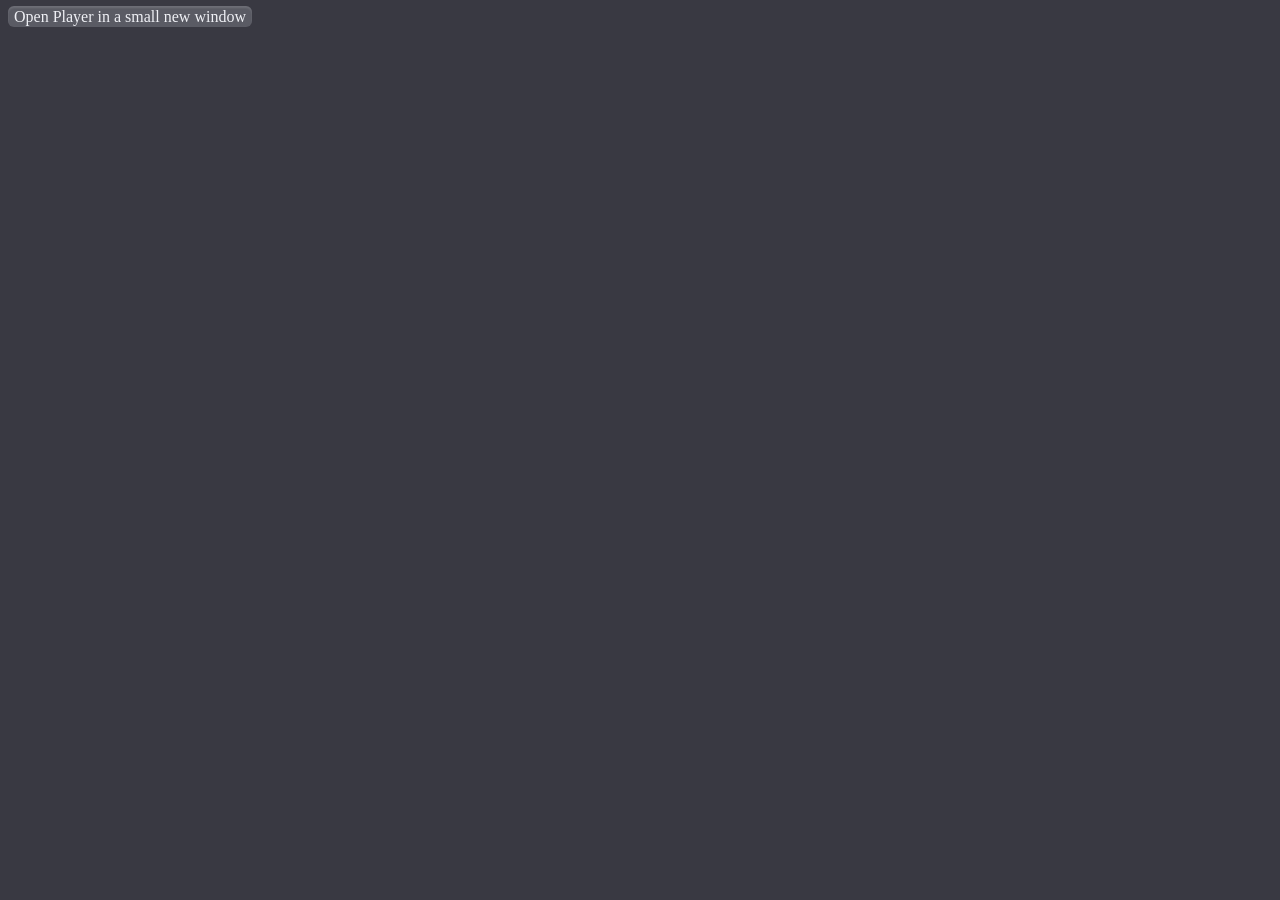
<file: start.html>
<!--
 * @package compact-music-player
 * @author Zwiebus
-->
<!DOCTYPE html>
<html lang="en">
<head>
  <meta charset="utf-8">
  <link rel="stylesheet" href="css/style.css"/>
  <title>Open Compact Audio Player</title>
  <script type="text/javascript">
function playerOpen(url,width,height,options,name) {
  var isChromium = window.chrome,
  isOpera = window.navigator.userAgent.indexOf("OPR") > -1 || window.navigator.userAgent.indexOf("Opera") > -1;
  if(isChromium !== null && isOpera == true){
   width = width ? width : 400;
   height = height ? height : 400;
   options = options ? options : 'resizable=no,toolbar=0,menuebar=0,location=no,status=no';
   name = name ? name : 'Audioplayer';
   window.open(url,name,'screenX='+(screen.width-width)/2+',screenY='+(screen.height-height)/2+',width='+width+',height='+height+','+options );
  } else {
   width = width ? width : 380;
   height = height ? height : 380;
   options = options ? options : 'resizable=no,toolbar=0,menuebar=0,location=no,status=no';
   name = name ? name : 'Audioplayer';
   window.open(url,name,'screenX='+(screen.width-width)/2+',screenY='+(screen.height-height)/2+',width='+width+',height='+height+','+options )
  }
};
  </script>
</head>
<body>
<a class="showhide" href="index.html" onclick="playerOpen(this.href);this.blur();return false;" target="_blank" rel="noopener" title="">Open Player in a small new window</a>
</body>
</file>
<file: css/style.css>
/*
 * @package compact-js-music-player
 * @author sayantanm19
 * @author zwiebus
*/
/* Use body only if the player isn't integrated into your website */

body {
        background-color: #393942;
}
.player {
        font-family: OpenSans;
        font-size: 15px;
        position: relative;
        color: #d8dbe7;
        background: url('../img/light_transpa.png');
        background-color: #393942;
        margin: 0 auto; /* Use only if the player isn't integrated into your website */
        width: 340px;
        border: 1px solid #4f525a;
        border-radius: 6px;
        box-sizing: border-box;
}
#fileInput, #player {
        display: none;
}
.error {
        opacity: 1;
        transition: opacity 0.5s ease;
        position: absolute;
        top: 5px;
        left: 5px;
        font-size: 13px;
        width: 289px;
        padding: 8px 30px 8px 8px;
        color: #f99090;
        text-align: left;
        background: #393942;
        border: 1px solid #4f525a;
        border-radius: 3px;
        z-index: 990;
}
.error.fading-out {
        opacity: 0;
}
.closeerror {
        position: absolute;
        top: 5px;
        right: 3px;
        font-size: 16px;
        font-weight: bold;
        background: #393942;
        border: 1px solid #4f525a;
        border-radius: 5px;
        z-index: 1000;
        cursor: pointer;
}
.closeerror:hover, .savepls:hover {
        background: #41414b;
}
/*Display cover when hover playlist track */
.tooltipimg .cover {
        display:none;
}
.tooltipimg .cover img {
        max-height: 80px;
        max-width: 80px;
        border-radius: 2px;
        cursor: pointer;
        z-index: 999;
}
.tooltipimg:hover .cover {
        display: block;
        position: absolute;
        bottom: 1px;
        right: 7px;
        z-index:1000;
}
.clearlist {
        position: absolute;
        right: 10px;
        z-index: 1000;
        background: #393942;
        border: 1px solid #4f525a;
        border-radius: 5px;
        cursor: pointer;
}
.clearlist:hover {
        background: #41414b;
}
.playlist, .newplaylist {
        position: relative;
        scrollbar-color: #777 #888;   /* Firefox */
        scrollbar-width: thin;
        font-size: 13px;
        background: #3e3e46;
        overflow-y: auto;
        /*overflow-x: hidden; /* comment in if you wish autoscroll for long tracknames.
        don't forget to also comment in "autoscrollPls();" in main.js */
        height: auto;
        max-height: 200px;
        width: 326px;
        margin: 6px;
        border: 1px solid #4f525a;
        border-radius: 3px;
        box-sizing: border-box;
        opacity: 0.9;
        z-index: 900;
}
.playlist::-webkit-scrollbar, .newplaylist::-webkit-scrollbar  {
        width: 8px;
}
.playlist::-webkit-scrollbar-track, .newplaylist::-webkit-scrollbar-track {
        background: #888;
        box-shadow: inset 0 0 2px #ffe;
        -webkit-border-radius: 8px;
        border-radius: 8px;
}
.playlist::-webkit-scrollbar-thumb, .newplaylist::-webkit-scrollbar-thumb {
        background: #777;
        -webkit-border-radius: 8px;
        border-radius: 8px;
}
.playlist::-webkit-scrollbar-thumb:hover, .newplaylist::-webkit-scrollbar-thumb:hover {
        background: #555;
}
.playlist::-webkit-scrollbar-thumb:active, .newplaylist::-webkit-scrollbar-thumb:active {
        background: #444;
}
.track-name {
        color: #fff;
        font-size: 16px;
        margin-top: 5px;
        padding: 0 4px;
        height: 38px;
        text-align: center;
}
.showhide {
        cursor: pointer;
        color: #eff0f5;
        text-align: center;
        text-decoration: none;
        background: #5a5b64;
        padding: 2px 6px;
        border-radius: 6px;
        -webkit-box-shadow: rgb(255 255 255 / 12%) 0 2px 2px 0 inset;
        box-shadow: rgb(255 255 255 / 12%) 0 2px 2px 0 inset;
}
.showhide:hover {
        color: #f3f3f7;
        background: #4e4f58;
}
.bg {
        margin-left: 4px;
        margin-right: 3px;
}
.file {
        margin-left: 3px;
        margin-right: 3px;
}
.details {
        display: flex;
        align-items: center;
        justify-content: center;
}
.buttons {
        display: flex;
        justify-content: center;
        align-items: center;
}
.playpause-track, .prev-track, .next-track {
        opacity: 0.8;
        -webkit-transition: .2s;
        transition: opacity .2s;
}
.track-number {
        /*comment the following out if you wish autoscroll for long tracknames. don't forget to also comment in "autoscrollPls();" in main.js */
        /*white-space: nowrap;
         overflow: hidden; */
        border-bottom: 1px solid #4f525a;
        padding: 1px 4px;
        box-sizing: border-box;
        cursor: pointer;
}
.track-number:hover {
        background: #4c4f58;
}
.track-number:last-child {
        border-bottom: none;
}
.autoscroll {
        animation: autoscroll 10s 1s linear alternate;
}
@keyframes autoscroll {
        0% {transform: translateX(0);}
        100% {transform: translateX(-100%);}
}
.active {
        color: #a1d4ff;
        background: #434853;
}
.small {
        font-size: 13px;
}
.slider_container {
        display: flex;
        align-items: center;
}
.volume_slider, .seek_slider {
        position: relative;
        -webkit-appearance: none;
        appearance: none;
        height: 6px;
        background: #8a8ba7;
        border-radius: 5px;
        opacity: 0.8;
        -webkit-transition: .2s;
        transition: opacity .2s;
        z-index: 120;
}
.volume_slider {
        width: 142px;
}
.seek_slider {
        width: 250px;
}
.volume_slider::-webkit-slider-thumb, .seek_slider::-webkit-slider-thumb {
        -webkit-appearance: none;
        appearance: none;
        width: 12px;
        height: 20px;
        background: #a1d4ff;
        color:#7fb2ff;
        cursor: pointer;
        border: 1px solid #000;
        border-radius: 30%;
}
input[type="range"]::-moz-range-thumb {  /* Firefox  */
        width: 11px;
        height: 19px;
        background: #a1d4ff;
        cursor: pointer;
        border: 1px solid #000;
        border-radius: 30%;
}
.playpause-track:hover, .prev-track:hover, .next-track:hover, .volume_slider:hover, .seek_slider:hover {
        opacity: 1.0;
}
.volumevalue, .tracknumber {
        width: 45px;
}
.tracknumber {
        margin-right: -15px;
        margin-left: 14px
}
.volumevalue {
        margin: 0 10px;
}
.times {
        margin-bottom: 10px;
}
.current-time, .total-duration {
        margin: 0 15px;
}
.total-duration {
        width: 55px;
       /* Prevent line break when displaying total-duration as 'NaN' */
        white-space: nowrap;
        overflow: hidden;
}
.fa-volume-xmark, .fa-volume-high {
        padding: 10px 5px;
        font-size: 18px;
        cursor: pointer;
}
.fa-play-circle, .fa-pause-circle, .fa-step-forward, .fa-step-backward {
        font-size: 22px;
        padding: 0 14px;
        cursor: pointer;
}
.fa-xmark {
        font-size: 18px;
        margin-top: 2px;
        padding: 1px 5px;
}
.fa, .tracknumber, .current-time, .total-duration, .volumevalue {
        color: #a1d4ff;
}
.fa-radio {
        position:absolute;
        right:5px;
        margin-top:2px
}
.fa-file-audio {
        font-size: 16px;
        margin-top: 1px;
}
</file>
